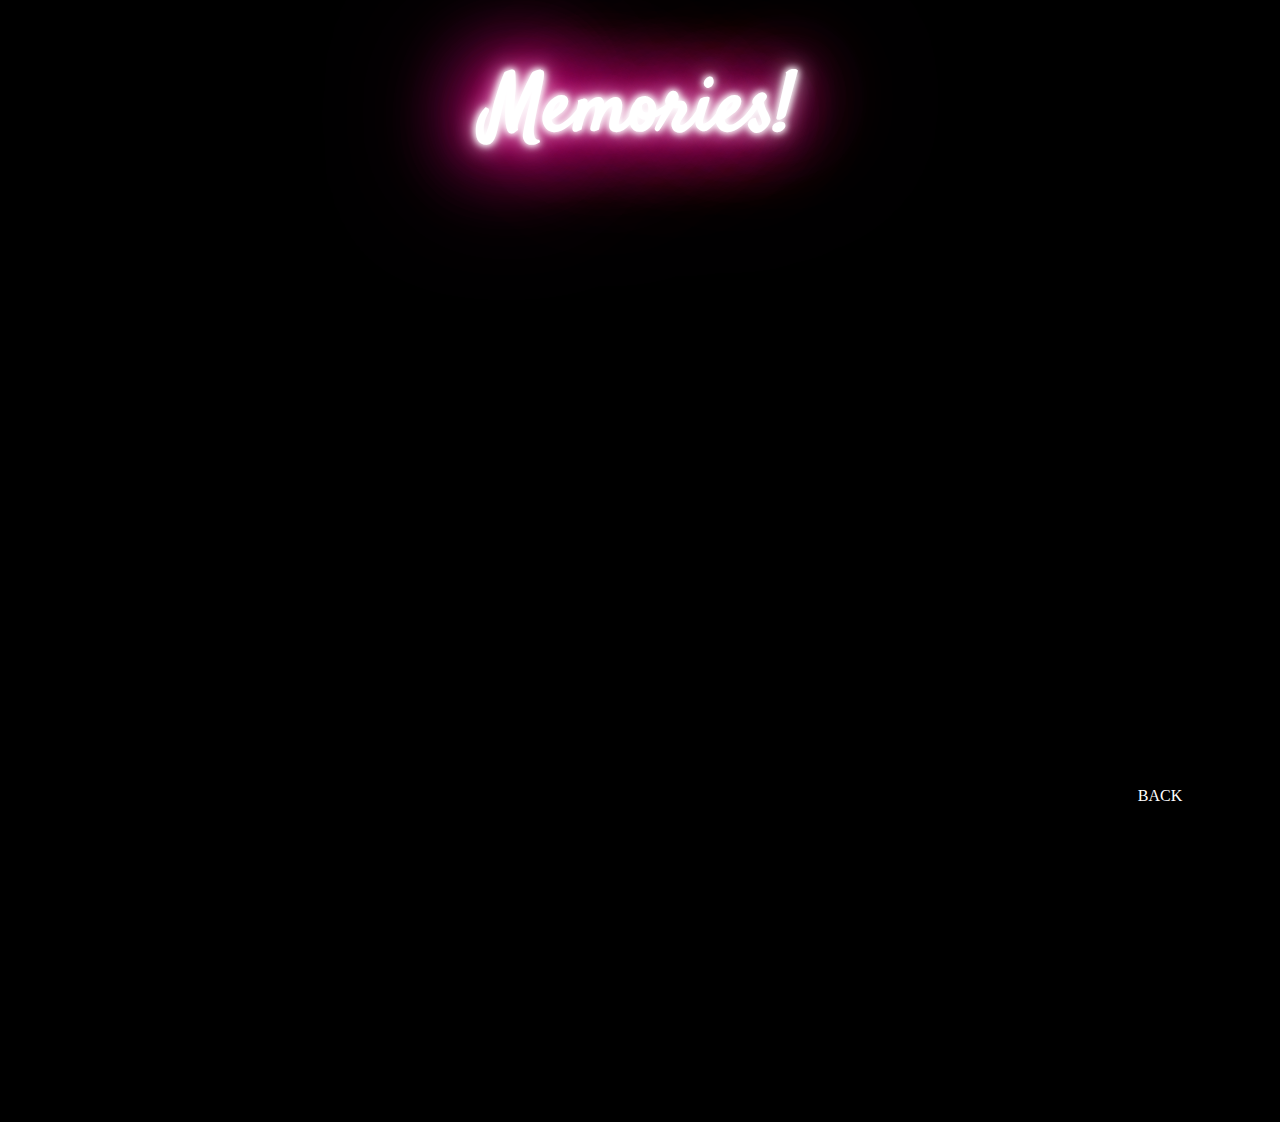
<file: gallery.html>
<!DOCTYPE html>
<html lang="en">
<head>
    <meta charset="UTF-8">
    <meta http-equiv="X-UA-Compatible" content="IE=edge">
    <meta name="viewport" content="width=device-width, initial-scale=1.0">
    <link rel="stylesheet" href="./gallery.css">
    <link href="https://fonts.googleapis.com/css2?family=Kablammo&family=Satisfy&display=swap" rel="stylesheet"> 
    <title>Gallery</title>
</head>
<body>
    <div class="memories-cont">
        <h1 class="memories neonText">Memories!</h1>
    </div>
    <div class="back">BACK</div>
    <div class="gallery-cont"></div>

    <script src="./db.js"></script>
    <script src="./gallery.js"></script>
    <script>
        let backElem = document.querySelector(".back");
        backElem.addEventListener("click", (e) => {
            location.assign("./index.html");
        })
    </script>
</body>
</html>
</file>
<file: gallery.css>
* {
    box-sizing: border-box;
    
}
body {
    margin: 0;
    padding: 0;
    background-color: black;
}

.back {
    width: 5rem;
    height: 5rem;
    border-radius: 50%;
    background-color: black;
    color: white;
    display: flex;
    justify-content: center;
    align-items: center;
    position: fixed;
    bottom: 4rem;
    right: 5rem;
}
.back:hover {
    cursor: pointer;
}
.gallery-cont {
    /* background-color: #ced6e0; */
    min-height: 100vh;
    width: 100vw;
    display: flex;
    flex-wrap: wrap;
    justify-content: center;
}


.media-cont {
    height: 15rem;
    width: 15rem;
    border: 10px solid white;
    margin: 2rem;
}
.media {
    height: calc( 100% - 2rem - 2rem );
}
.media > * {
    width: 100%;
    height: 100%;
    object-fit: fill;
}
.action-btn {
    height: 2rem;
    color: white;
    display: flex;
    justify-content: center;
    align-items: center;
}
.action-btn:hover {
    cursor: pointer;
}
.download {
    background-color: black;
}
.delete {
    background-color: rgb(223, 43, 43);
}

.memories-cont{
    display: flex;
    justify-content: center ;
}
.memories{
    font-size: 5rem;
    font-family: 'Kablammo', cursive;
font-family: 'Satisfy', cursive;
}

.neonText {
    color: #fff;
    text-shadow:
      0 0 7px #fff,
      0 0 10px #fff,
      0 0 21px #fff,
      0 0 42px #f09,
      0 0 82px #f09,
      0 0 92px #f09,
      0 0 102px #f09,
      0 0 151px #f09;
  }
</file>
